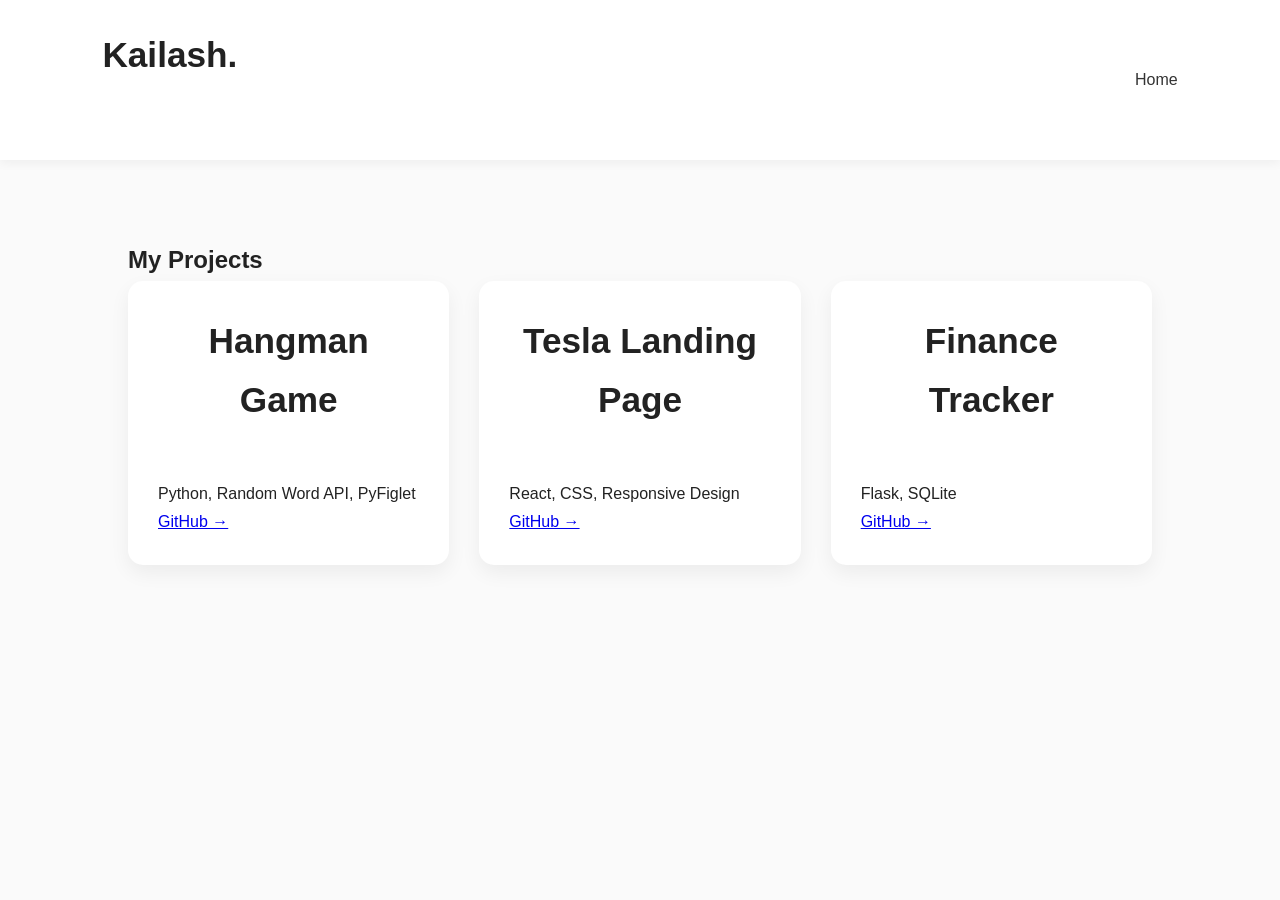
<file: projects.html>
<!DOCTYPE html>
<html lang="en">

<head>
    <meta charset="UTF-8">
    <meta name="viewport" content="width=device-width, initial-scale=1.0">
    <title>Projects | Kailash Manandhar</title>
    <link rel="stylesheet" href="style.css">
</head>

<body>

    <nav>
        <h2>Kailash.</h2>

        <ul>
            <li><a href="index.html">Home</a></li>
        </ul>
    </nav>

    <section class="projects-page">

        <h1>My Projects</h1>

        <div class="cards">

            <div class="card">
                <h2>Hangman Game</h2>
                <p>Python, Random Word API, PyFiglet</p>
                <a href="#">GitHub →</a>
            </div>

            <div class="card">
                <h2>Tesla Landing Page</h2>
                <p>React, CSS, Responsive Design</p>
                <a href="#">GitHub →</a>
            </div>

            <div class="card">
                <h2>Finance Tracker</h2>
                <p>Flask, SQLite</p>
                <a href="#">GitHub →</a>
            </div>

        </div>

    </section>

</body>

</html>
</file>
<file: style.css>
* {
    margin: 0;
    padding: 0;
    box-sizing: border-box;
}

html {
    scroll-behavior: smooth;
}

body {
    font-family: Poppins, sans-serif;
    background: #fafafa;
    color: #222;
    line-height: 1.7;
}

nav {

    display: flex;
    justify-content: space-between;
    align-items: center;

    padding: 25px 8%;

    position: sticky;
    top: 0;

    background: white;
    box-shadow: 0 3px 10px rgba(0, 0, 0, .05);
}

nav ul {
    display: flex;
    list-style: none;
    gap: 30px;
}

nav a {
    color: #333;
    text-decoration: none;
}

.hero {

    min-height: 90vh;

    display: flex;
    justify-content: center;
    align-items: center;

    gap: 70px;

    padding: 8%;
}

.hero img {

    width: 280px;
    border-radius: 50%;
    box-shadow: 0 15px 40px rgba(0, 0, 0, .15);
}

.hero-text {
    max-width: 600px;
}

.hero h1 {

    font-size: 3.5rem;
    margin: 10px 0;
}

.hero h3 {

    color: #5d5d5d;
    margin-bottom: 20px;
}

.btn {

    display: inline-block;

    margin-top: 30px;

    background: #111;
    color: white;

    padding: 12px 30px;

    border-radius: 40px;

    text-decoration: none;

    transition: .3s;
}

.btn:hover {

    transform: translateY(-3px);
}

section {

    padding: 80px 10%;
}

h2 {

    text-align: center;

    margin-bottom: 50px;

    font-size: 2.2rem;
}

.skill-grid {

    display: grid;

    grid-template-columns: repeat(auto-fit, minmax(150px, 1fr));

    gap: 20px;
}

.skill-grid div {

    background: white;

    padding: 20px;

    text-align: center;

    border-radius: 10px;

    box-shadow: 0 5px 15px rgba(0, 0, 0, .05);
}

.cards {

    display: grid;

    grid-template-columns: repeat(auto-fit, minmax(260px, 1fr));

    gap: 30px;
}

.card {

    background: white;

    padding: 30px;

    border-radius: 15px;

    box-shadow: 0 8px 20px rgba(0, 0, 0, .06);

    transition: .3s;
}

.card:hover {

    transform: translateY(-8px);
}

.links {

    display: flex;

    justify-content: center;

    gap: 30px;

    margin-top: 30px;
}

.links a {

    text-decoration: none;

    color: #111;

    font-weight: 600;
}

footer {

    text-align: center;

    padding: 40px;

    color: #666;
}

.fade {

    opacity: 0;

    transform: translateY(40px);

    transition: 1s;
}

.show {

    opacity: 1;

    transform: translateY(0);
}

@media(max-width:900px) {

    .hero {

        flex-direction: column-reverse;
        text-align: center;
    }

    .hero h1 {

        font-size: 2.6rem;
    }

    nav {

        flex-direction: column;
        gap: 20px;
    }
}

#bg {
    position: fixed;
    inset: 0;
    width: 100%;
    height: 100%;
    z-index: -1;
}
</file>
